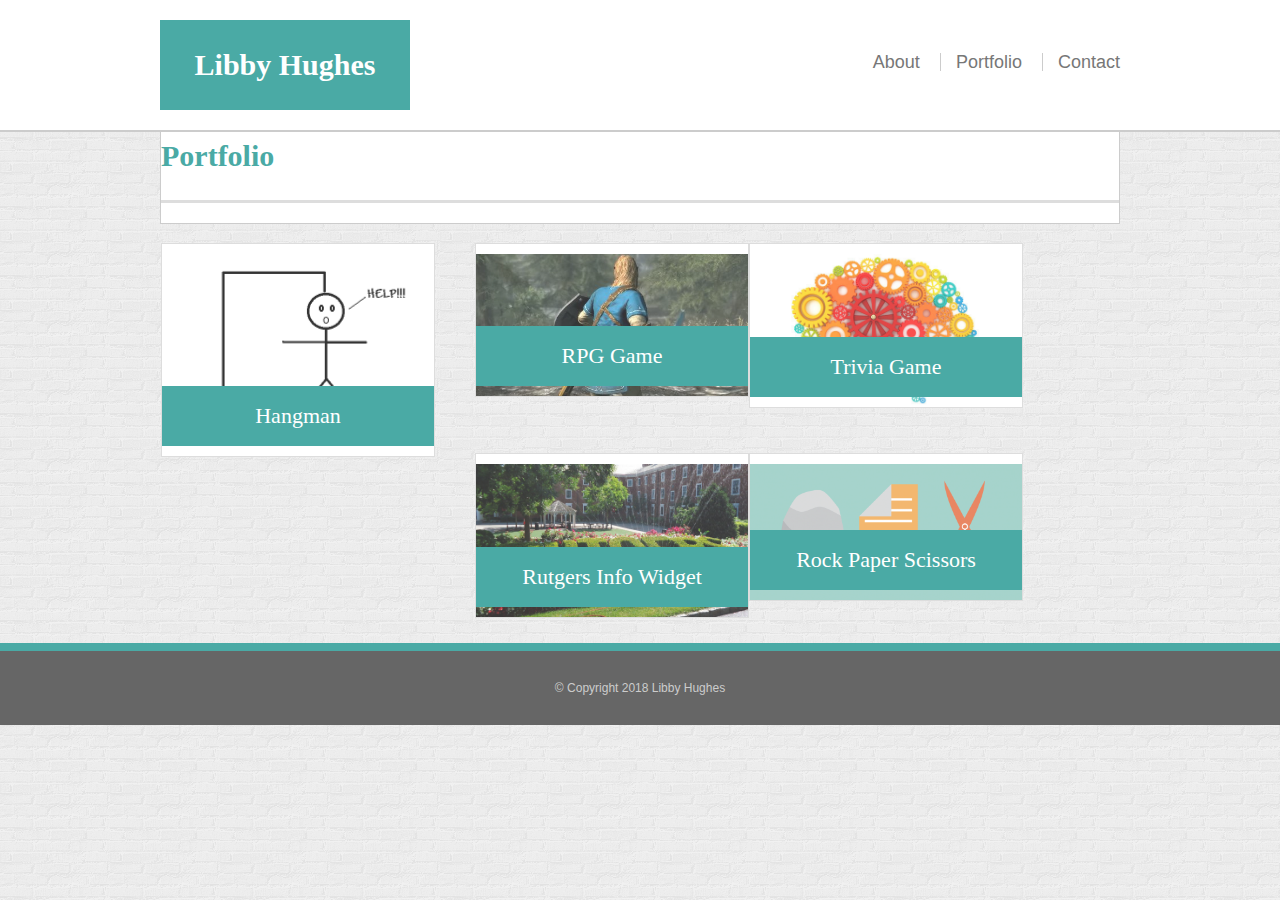
<file: portfolio.html>
<!DOCTYPE html>
<html lang="en">
<head>
<meta charset="UTF-8">
<link href="https://fonts.googleapis.com/css?family=Amatic+SC|Monoton" rel="stylesheet">
<link rel="stylesheet" type="text/css" href="Assets/CSS/reset.css">
<link rel="stylesheet" type="text/css" href="Assets/CSS/Style.css">

    <title>Portfolio</title>

</head>
<body>
    <header id="masthead">
    <div class="container">
        <a href="index.html" id="logo">Libby Hughes</a>
        <nav>
            <a href="index.html">About</a>
            <a href="portfolio.html">Portfolio</a>
            <a href="contact.html">Contact</a>
        </nav>
    </div>
    </header>

    <div id="main-container" class="container">
        <section class="main-container">
            <h1>Portfolio</h1>
            
            <div class="work">
                <img src="Assets\Images\hangman.gif" class="auth-image" alt="Hangman">
                <h3>Hangman</h3>
            </div>
            <div class="work">
                <img src="Assets\Images\rpg.jpg" class="auth-image" alt="RPG">
                <h3>RPG Game</h3>
            </div>
            <div class="work">
                <img src="Assets\Images\trivia.jpg" class="auth-image" alt="Trivia">
                <h3>Trivia Game</h3>
            </div>
            <div class="work">
                <img src="Assets\Images\rutgers.jpg" class="auth-image" alt="Rutgers">
                <h3>Rutgers Info Widget</h3>
            </div>
            <div class="work">
                <img src="Assets\Images\rockpaperscissors.png" class="auth-image" alt="Rock Paper Scissors">
                <h3>Rock Paper Scissors</h3>
            </div>   
        </section>
    </div>
    <footer>
        <div class="container">
            &copy; Copyright 2018 Libby Hughes
        </div>
    </footer>   

</body>
</html>
</file>
<file: Assets/CSS/Style.css>
* {
    box-sizing: border-box;
 }
body {
    background: url(../Images/brickwall.png);
    font-size: 18px;
    line-height: 34px;
    color: #777777;
    font-family: 'Arial', 'Helvetica Neue', Helvetica, sans-serif;
}

.container {
    width: 100%;
    max-width: 960px;
    margin: 0 auto;
    clear: both;
}

h1, h3, p {
    margin-bottom: 20px;
}

p:last-child {
    margin-bottom: 0;
}

h1, h3 {
    font-family: 'Georgia', Times, Times New Roman, serif;
    font-weight: 700;
    color: #4aaaa5;
}

h1 {
    font-size: 30px;
    line-height: 49px;
    border-bottom: 3px solid #dddddd;
    padding-bottom: 20px;
}

h3 {
    font-size: 22px;
}

/*header*/

#masthead {
    background: #ffffff;
    margin: 0 0 30px;
    z-index: 99;
    color: #ffffff;
    overflow: auto;
    border-bottom: 2px solid #cccccc;
    position: fixed;
    width: 100%;
    padding: 20px;
}

#logo {
    width: 250px;
    height: 90px;
    background: #4aaaa5;
    float: left;
    font-family: 'Georgia', Times, Times New Roman, serif;
    text-align: center;
    line-height: 90px;
    color: #ffffff;
    font-weight: 700;
    font-size: 30px;
    text-decoration: none;
}

nav {
    float: right;
    margin-top: 25px;
}

nav a {
    color: #777777;
    text-decoration: none;
    margin-left: 15px;
    display: inline-block;
    border-left: 1px solid #cccccc;
    padding-left: 15px;
    line-height: 18px;
}

nav a:first-child {
    border-left: 0 none;
}

/*main*/
#main-container {
    padding-top: 130px;
    background: #ffffff;
    border: 1px solid #cccccc;
}

.main-section {
    background: #ffffff;
    padding: 30px;
    margin: 0 0 40px 0;
    width: 100%;
    max-width: 650px;
    float: left;
    border: 1px solid #dddddd;
}

.auth-image {
    width: 200px;
    height: auto;
    margin-top: 10px;
    float: left;
    margin-right: 25px;
    overflow: auto;

}

h3 {
    border-bottom: 2px solid #eeeeee;
    padding-bottom: 20px;
    margin-bottom: 15px;
    line-height: 22px;
}

/*footer*/
footer {
    background: #666666;
    color: #ffffff;
    padding: 20px 0;
    clear: both;
    border-top: 8px solid #4aaaa5;
    color: #cccccc;
    font-size: 12px;
    text-align: center;
}

/*portfolio*/
.work {
    width: 274px;
    overflow: auto;
    position: relative;
    float: left;
    margin: 20px 0 25px;
    background: #ffffff;
    border: 1px solid #dddddd;
}

.work:nth-child(even) {
    margin-right: 40px;
}

.work img {
    width: 100%;
    border: 0 none;
    opacity: .8;
}

.work h3 {
    border-bottom: 0;
    background: #4aaaa5;
    color: #ffffff;
    text-align: center;
    position: absolute;
    bottom: 10px;
    padding: 15px;
    width: 100%;
    line-height: 30px;
    margin-bottom: 0;
    font-weight: 300;
}

/*contact*/
#contact-form ul {
    margin-bottom: 20px;
}

#contact-form li {
    margin-bottom: 10px;
}

label, 
input[type=text],
input[type=email],
textarea {
    display: block;
    width: 100%;
}

input[type=text],
input[type=email],
textarea {
    height: 35px;
    border: 1px solid #dddddd;
    padding: 0 10px;
    font-size: 14px;
}

textarea {
    height: 200px;
}

input[type=submit] {
    background: #4aaaa5;
    border: 0 none;
    color: #ffffff;
    font-size: 18px;
    padding: 10px 30px;
    cursor: pointer;
}

.clearfix::after {
    content: "";
    clear: both;
    display: table;
}
</file>
